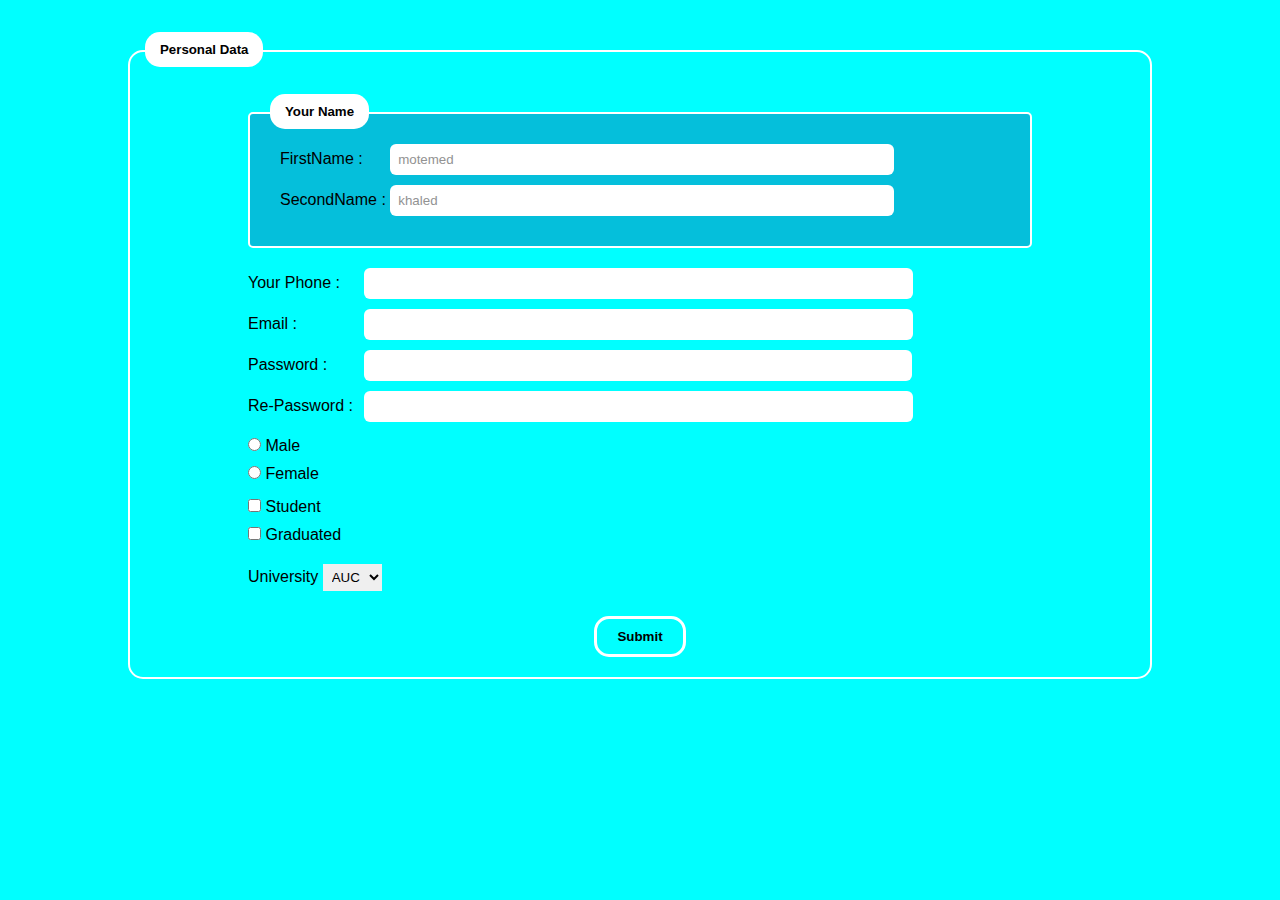
<file: S_HTML_02 Form Task/index.html>
<!DOCTYPE html>
<html lang="en">
<head>
    <meta charset="UTF-8">
    <meta http-equiv="X-UA-Compatible" content="IE=edge">
    <meta name="viewport" content="width=device-width, initial-scale=1.0">
    <link rel="stylesheet" href="style/style.css">
    <title>Form Task</title>
</head>
<body>
    <div class="parent">
        <h5 class="person">Personal Data</h5>
        <form action="" method="post">
            <div class="name">
                <h5 class="label">Your Name</h5>
                <div class="first">
                <label for="firstname">FirstName :</label>
                <input type="text" name="firstname" id="firstname" placeholder="motemed">
                </div>
                <div class="second">
                <label for="secondname">SecondName :</label>
                <input type="text" name="secondname" id="secondname" placeholder="khaled">
                </div>
            </div>
            <div class="data">
                <div class="phone">
                    <label for="phone">Your Phone :</label>
                    <input type="tel" id="phone" name="phone">
                </div>
                <div class="email">
                    <label for="email">Email :</label>
                    <input type="email" id="email" name="email">
                </div>
                <div class="pass">
                    <label for="pass">Password :</label>
                    <input type="password" id="pass" name="pass">
                </div>
                <div class="re-pass">
                    <label for="re-pass">Re-Password :</label>
                    <input type="password" id="re-pass" name="re-pass">
                </div>
            </div>
            <div class="gender">
                <div class="male">
                <input type="radio" id="male" value="male" name="gender">
                <label for="male">Male</label>
                </div>
                <div class="female">
                <input type="radio" id="female" value="female" name="gender">
                <label for="female">Female</label>
                </div>
            </div>
            <div class="status">
                <div class="student">
                    <input type="checkbox" name="status" id="student" value="student">
                    <label for="student">Student</label>
                </div>
                <div class="graduated">
                    <input type="checkbox" name="status" id="graduated" value="graduated">
                    <label for="graduated">Graduated</label>
                </div>
            </div>
            <div class="university">
                <div class="uni">
                    <label for="uni">University</label>
                    <select name="uni" id="uni">
                        <option value="1" selected>AUC</option>
                        <option value="2" selected>AUC</option>
                        <option value="3" selected>AUC</option>
                    </select>
                </div>
                <div class="submit">
                    <button >Submit</button>
                </div>
            </div>
        </form>
    </div>
</body>
</html>
</file>
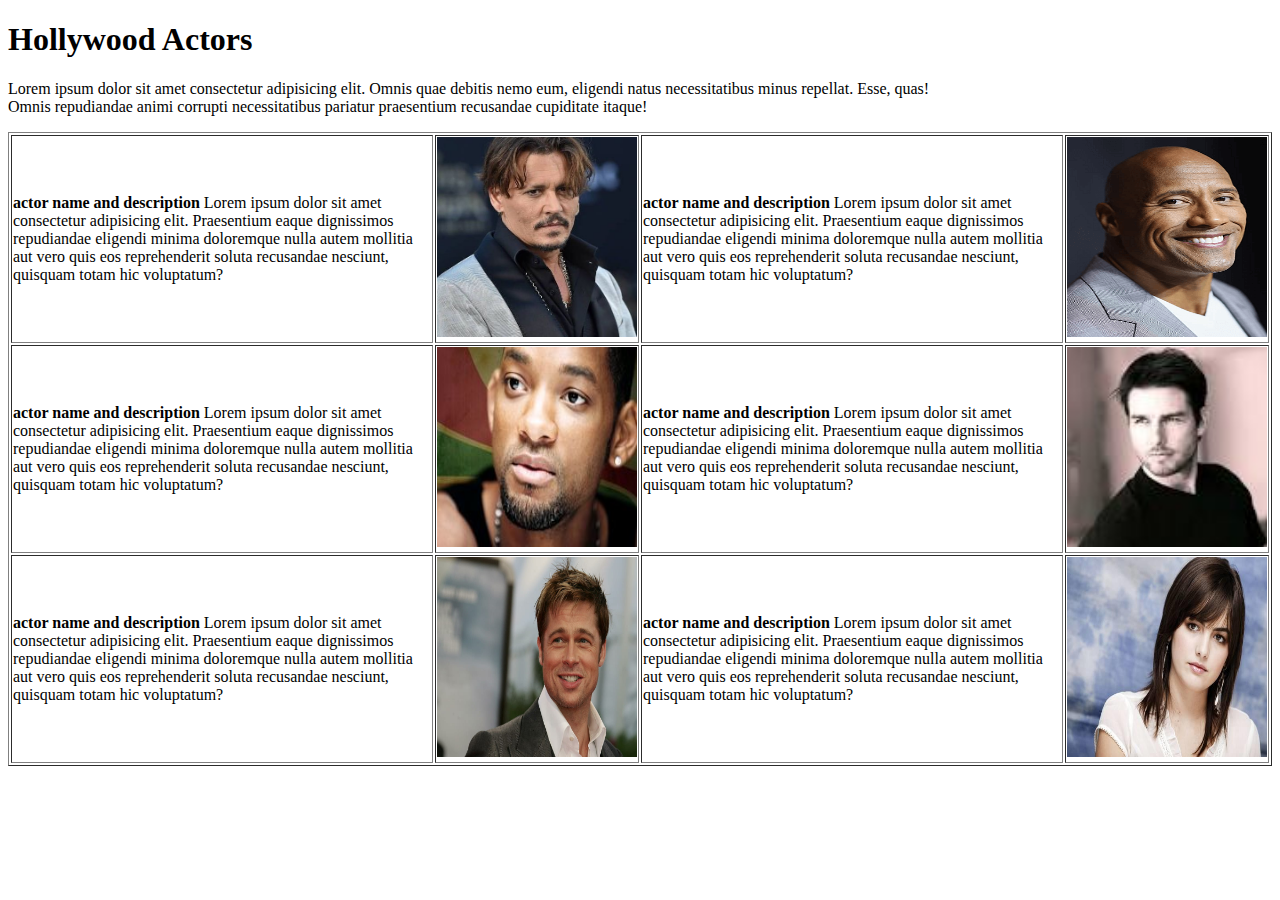
<file: table task/index.html>
<!DOCTYPE html>
<html lang="en">
<head>
    <meta charset="UTF-8">
    <meta http-equiv="X-UA-Compatible" content="IE=edge">
    <meta name="viewport" content="width=device-width, initial-scale=1.0">
    <title>motemed khaled</title>
</head>
<body>
    <h1>Hollywood Actors</h1>
    <p>Lorem ipsum dolor sit amet consectetur adipisicing elit. Omnis quae debitis nemo eum, eligendi natus necessitatibus minus repellat. Esse, quas!<br>
         Omnis repudiandae animi corrupti necessitatibus pariatur praesentium recusandae cupiditate itaque!</p>
   <table border="1" >
    <tbody>
        <tr>
            <td><b>actor name and description</b> Lorem ipsum dolor sit amet consectetur adipisicing elit. Praesentium eaque dignissimos repudiandae eligendi minima doloremque nulla autem mollitia aut vero quis eos reprehenderit soluta recusandae nesciunt, quisquam totam hic voluptatum?</td>
            <td><img style="width: 200px; height: 200px;" src="image/1.jpg" alt="actors"></td>
            <td><b>actor name and description</b> Lorem ipsum dolor sit amet consectetur adipisicing elit. Praesentium eaque dignissimos repudiandae eligendi minima doloremque nulla autem mollitia aut vero quis eos reprehenderit soluta recusandae nesciunt, quisquam totam hic voluptatum?</td>
            <td><img style="width: 200px; height: 200px;" src="image/2.png" alt="actors"></td>
        </tr>
        <tr>
            <td><b>actor name and description</b> Lorem ipsum dolor sit amet consectetur adipisicing elit. Praesentium eaque dignissimos repudiandae eligendi minima doloremque nulla autem mollitia aut vero quis eos reprehenderit soluta recusandae nesciunt, quisquam totam hic voluptatum?</td>
            <td><img style="width: 200px; height: 200px;" src="image/3.jpg" alt="actors"></td>
            <td><b>actor name and description</b> Lorem ipsum dolor sit amet consectetur adipisicing elit. Praesentium eaque dignissimos repudiandae eligendi minima doloremque nulla autem mollitia aut vero quis eos reprehenderit soluta recusandae nesciunt, quisquam totam hic voluptatum?</td>
            <td><img style="width: 200px; height: 200px;" src="image/4.jpg" alt="actors"></td>
        </tr>
        <tr>
            <td><b>actor name and description</b> Lorem ipsum dolor sit amet consectetur adipisicing elit. Praesentium eaque dignissimos repudiandae eligendi minima doloremque nulla autem mollitia aut vero quis eos reprehenderit soluta recusandae nesciunt, quisquam totam hic voluptatum?</td>
            <td><img style="width: 200px; height: 200px;" src="image/5.jpg" alt="actors"></td>
            <td><b>actor name and description</b> Lorem ipsum dolor sit amet consectetur adipisicing elit. Praesentium eaque dignissimos repudiandae eligendi minima doloremque nulla autem mollitia aut vero quis eos reprehenderit soluta recusandae nesciunt, quisquam totam hic voluptatum?</td>
            <td><img style="width: 200px; height: 200px;" src="image/6.jpg" alt="actors"></td>
        </tr>
    </tbody>
    </table>
</body>
</html>
</file>
<file: S_HTML_02 Form Task/style/style.css>
/* start global rule */
 *{
    padding: 0;
    margin: 0;
    box-sizing: border-box;
    -webkit-box-sizing: border-box;
    -moz-box-sizing: border-box;
}
body{
    font-family: 'Open Sans', sans-serif;
    background-color: aqua;
}
input{
    border: none;
    outline: none;
    border-radius: 6px;
    color: aqua;
    -webkit-border-radius: 6px;
    -moz-border-radius: 6px;
    -ms-border-radius: 6px;
    -o-border-radius: 6px;
}
 /* end global rule */
.parent{
    display: flex;
    justify-content: center;
    align-items: center;
    width: 80%;
    margin-top: 50px;
    width: 80%;
    margin-left: 10%;
    border: 2px solid #fff;
    border-radius: 15px;
    -webkit-border-radius: 15px;
    -moz-border-radius: 15px;
    -ms-border-radius: 15px;
    -o-border-radius: 15px;
    padding: 20px;
    position: relative;
}
form{
    width: 80%;
}
.parent .person{
    position: absolute;
    left: 15px;
    top: -20px;
    width: fit-content;
    background-color: #fff;
    padding: 10px 15px;
    border-radius: 15px;
    -webkit-border-radius: 15px;
    -moz-border-radius: 15px;
    -ms-border-radius: 15px;
    -o-border-radius: 15px;
}
.parent .name{
    background-color: #05BFDB;
    padding: 30px;
    margin-top: 40px;
    position: relative;
    border: 2px solid #fff;
    border-radius: 5px;
    -webkit-border-radius: 5px;
    -moz-border-radius: 5px;
    -ms-border-radius: 5px;
    -o-border-radius: 5px;
}
.parent .name input{
    padding: 8px;
    width: 70%;
}
.parent .name input::placeholder{
    color: #929292;
    transition: 0.5s;
    -webkit-transition: 0.5s;
    -moz-transition: 0.5s;
    -ms-transition: 0.5s;
    -o-transition: 0.5s;
}
.parent .name input:focus::placeholder{
    opacity: 0;
}
.parent .name .label{
    position: absolute;
    left: 20px;
    top: -20px;
    width: fit-content;
    background-color: #fff;
    padding: 10px 15px;
    border-radius: 15px;
    -webkit-border-radius: 15px;
    -moz-border-radius: 15px;
    -ms-border-radius: 15px;
    -o-border-radius: 15px;
}
.name .first{
    margin-bottom: 10px;
}
.name .first label{
    margin-right: 23px;
}
.data{
    margin-top: 20px;
}
.data input{
    padding: 8px;
    width: 70%;
}
.phone , .email , .pass , .re-pass{
    margin-bottom: 10px;
}
.data .phone label{
    margin-right: 20px;
}
.data .email label{
    margin-right: 63px;
}
.data .pass label{
    margin-right: 32px;
}
.data .re-pass label{
    margin-right: 7px;
}
.gender{
    margin: 15px 0;
}
.gender .male{
    margin-bottom: 10px;
}
.status .student{
    margin-bottom: 10px;
}
.university{
    margin-top: 20px;
}
.university .uni{
    margin-bottom: 10px;
}
.university .uni select , .uni option{
    border: none;
    outline: none;
    padding: 5px;
}
.submit{
    display: flex;
    justify-content: center;
    align-items: center;
}
.submit button{
    margin-top: 15px;
    padding: 10px 20px;
    border: 3px solid #fff;
    border-radius: 15px;
    -webkit-border-radius: 15px;
    -moz-border-radius: 15px;
    -ms-border-radius: 15px;
    -o-border-radius: 15px;
    background-color: aqua;
    font-weight: bold;
    cursor: pointer;
    transition: 0.3s;
    -webkit-transition: 0.3s;
    -moz-transition: 0.3s;
    -ms-transition: 0.3s;
    -o-transition: 0.3s;
}
.submit button:hover{
    background-color: #05BFDB;
}

 /* start form */

 /* end form */
</file>
